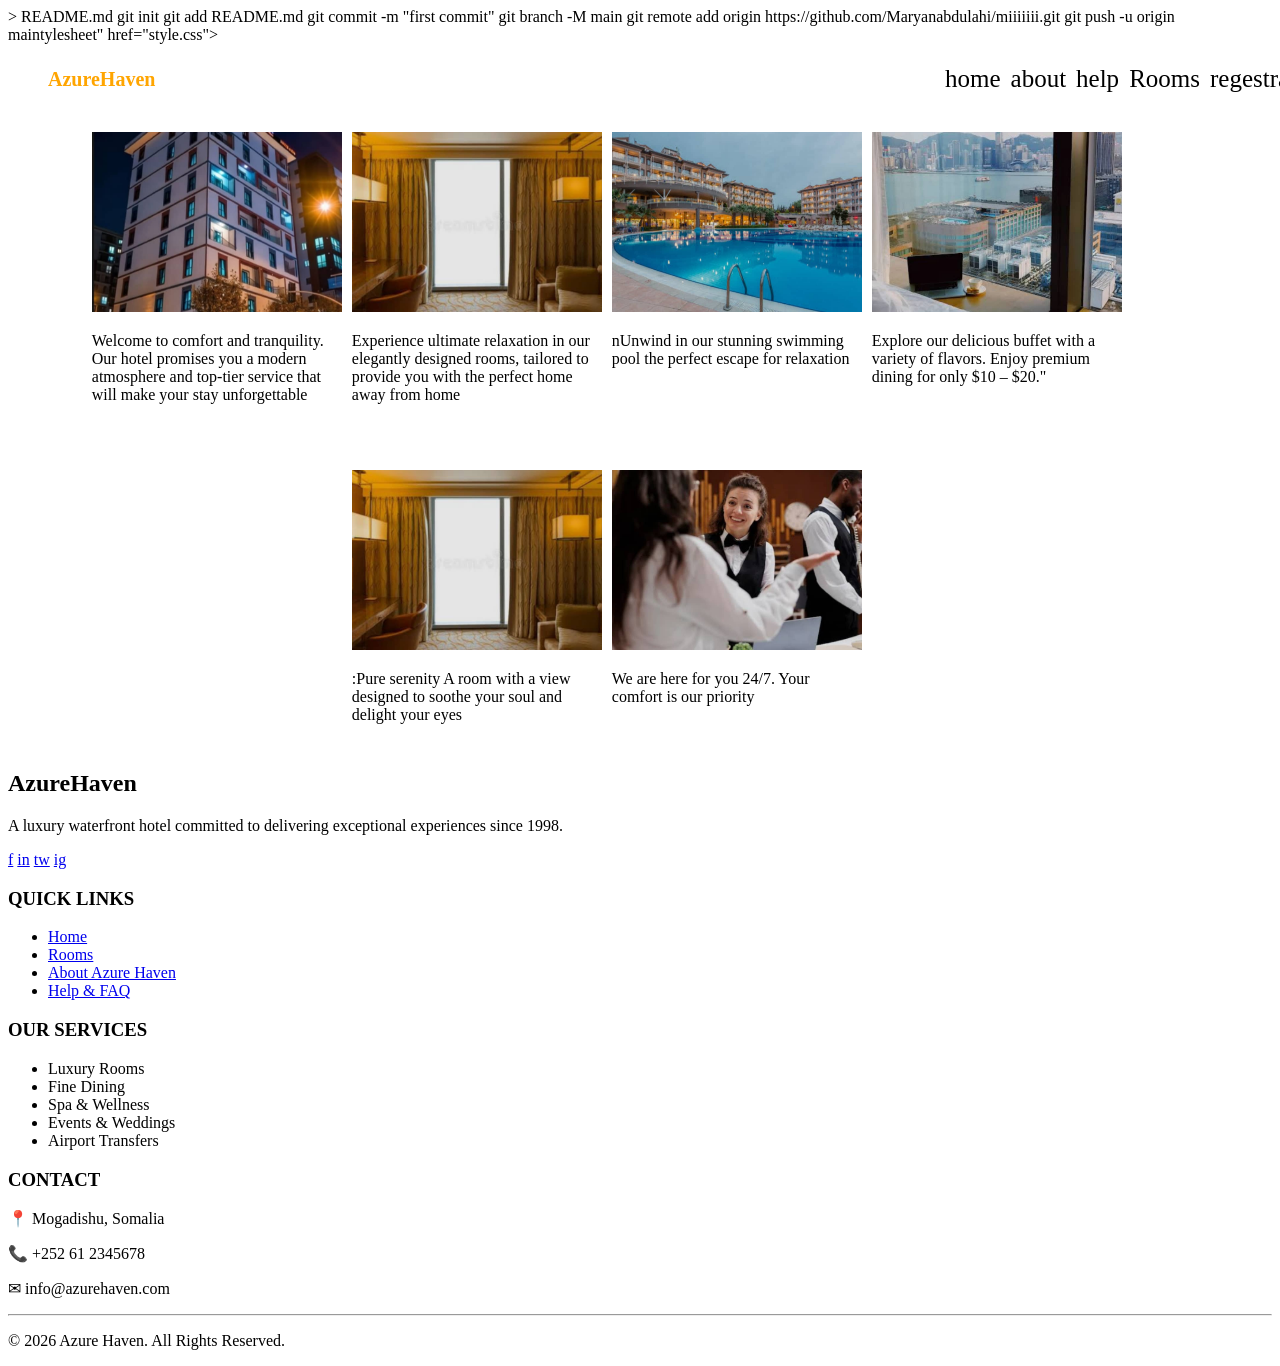
<file: about.html>
<!DOCTYPE html>
<html lang="en">
<head>
    <meta charset="UTF-8">
    <meta name="viewport" content="width=, initial-scale=1.0">
    <title>Document</title>
    <link rel="secho "# miiiiiii" >> README.md
git init
git add README.md
git commit -m "first commit"
git branch -M main
git remote add origin https://github.com/Maryanabdulahi/miiiiiii.git
git push -u origin maintylesheet" href="style.css">
</head>
<style>
main{
    display: flex;
    flex-wrap: wrap;
    gap: 10px;
    width: 90%;
    margin: 30px ;
    justify-content: center;
}

.gallery-item{
    margin-top: 40px;
    width: 250px;
}

.gallery-item img{
    width: 100%;
    height: 180px;
    object-fit: cover;
}
      nav{
        position: fixed;
        width: 100%;
        padding: 5px 40px;
        display: flex;
        justify-content: space-between;
        align-items: center;
      }
      .logo{
    color: orange;
    font-size: 20px;
    font-weight: bold;
}

nav ul{
    display: flex;
    list-style: none;
    gap: 10px;
}

nav ul li a{
    color: black;
    text-decoration: none;
    font-size: 25px;
}

nav ul li a:hover{
    color: orange;
    border-bottom: 3px solid black;
}
</style>
<body>
     <nav>
    <div class="logo">AzureHaven</div>
    <ul>
      <li><a href="index.html">home</a></li>
      <li><a href="me.html">about</a></li>
      <li><a href="help.html">help</a></li>
      <li><a href="about.html">Rooms</a></li>
      <li><a href="form.html">regestration</a></li>
    </ul>
   </nav> <br><br>
    <main>
    <div class="gallery-item">
    <img src="1.jpeg" alt="modern hotel building" >
    <p>Welcome to comfort and tranquility. Our hotel promises you a modern  atmosphere and top-tier service that will make your stay unforgettable</p>
    </div>
    <div class="gallery-item">
    <img src="3.jpeg" alt="comfortable hotel room interior" >
    <p>Experience ultimate relaxation in our elegantly designed rooms, tailored to provide you with the perfect home away from home</p>
    </div>
    <div class="gallery-item">
    <img src="2.jpeg" alt="stunning swimming pool at the hotel" >
    <p>nUnwind in our stunning swimming pool the perfect escape for relaxation</p>
    </div>
    <div class="gallery-item">
    <img src="4.jpeg" alt="Gourmet buffet selection" >
    <p>Explore our delicious buffet with a variety of flavors.  Enjoy premium dining for only $10 – $20."</p>
    </div>
    <div class="gallery-item">
    <img src="3.jpeg" alt="Relaxing room with a city view from" >
    <p>:Pure serenity A room with a view designed to soothe your soul and delight your eyes</p>
    </div>
    <div class="gallery-item"><img src="5.jpeg" alt="friendly customer service desk" >
    <p>We are here for you 24/7. Your comfort is our priority</p>
    </div> 

</main>
<footer>
    <div class="footer-container">

        <!-- Column 1 -->
        <div class="footer-box">
            <h2>AzureHaven</h2>
            <p>
                A luxury waterfront hotel committed to
                delivering exceptional experiences since 1998.
            </p>

            <div class="social">
                <a href="#">f</a>
                <a href="#">in</a>
                <a href="#">tw</a>
                <a href="#">ig</a>
            </div>
        </div>

        <!-- Column 2 -->
        <div class="footer-box">
            <h3>QUICK LINKS</h3>
            <ul>
                <li><a href="#">Home</a></li>
                <li><a href="#">Rooms</a></li>
                <li><a href="#">About Azure Haven</a></li>
                <li><a href="#">Help & FAQ</a></li>
            </ul>
        </div>

        <!-- Column 3 -->
        <div class="footer-box">
            <h3>OUR SERVICES</h3>
            <ul>
                <li>Luxury Rooms</li>
                <li>Fine Dining</li>
                <li>Spa & Wellness</li>
                <li>Events & Weddings</li>
                <li>Airport Transfers</li>
            </ul>
        </div>

        <!-- Column 4 -->
        <div class="footer-box">
            <h3>CONTACT</h3>
            <p>📍 Mogadishu, Somalia</p>
            <p>📞 +252 61 2345678</p>
            <p>✉ info@azurehaven.com</p>
        </div>

    </div>

    <hr>

    <p class="copy">
        © 2026 Azure Haven. All Rights Reserved.
    </p>
</footer>
</body>
</html>
</file>
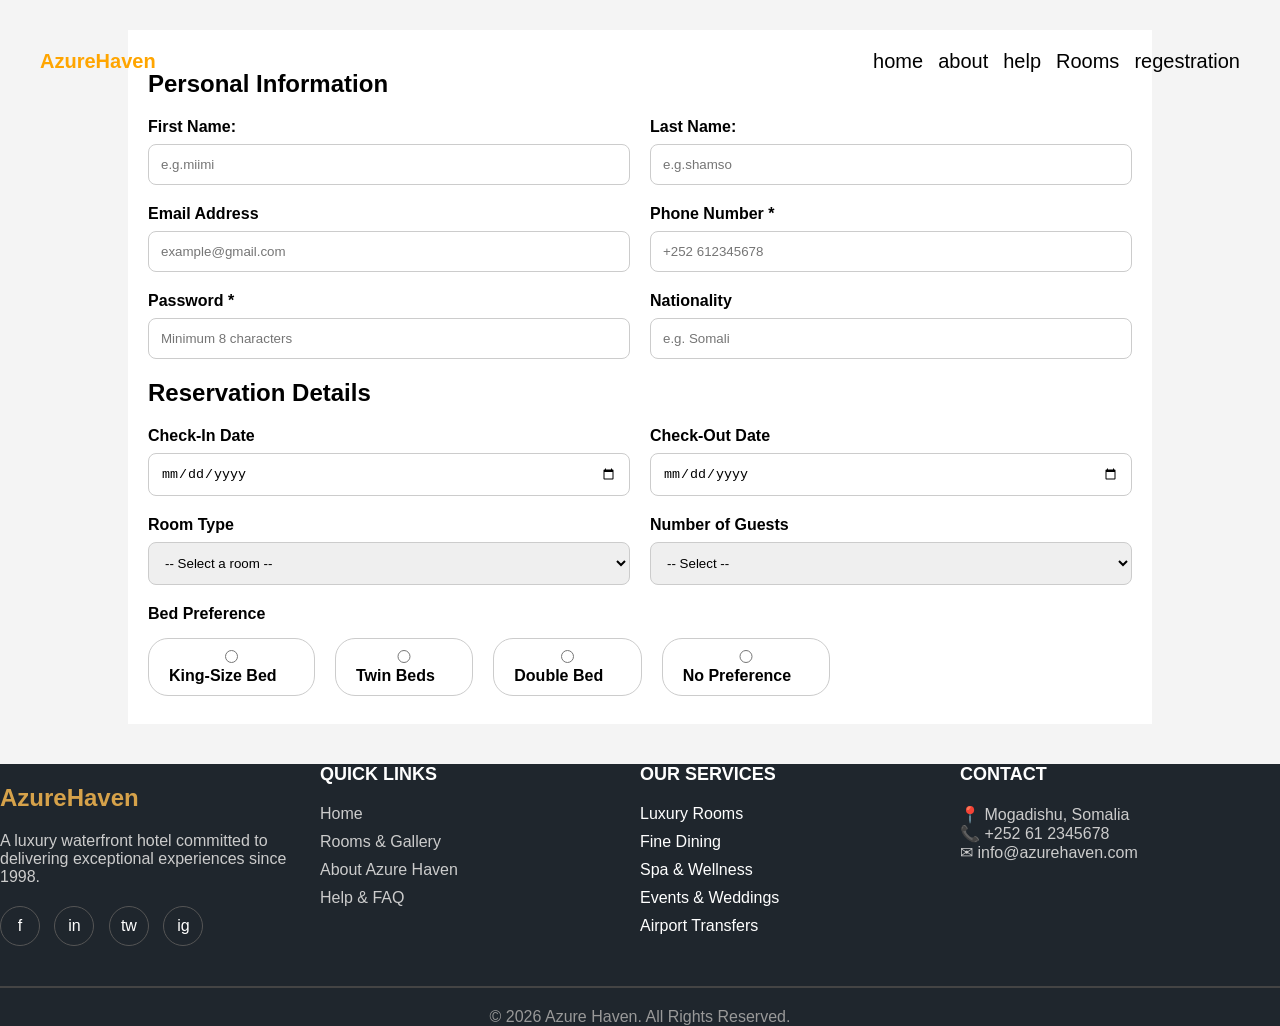
<file: form.html>
<!DOCTYPE html>
<html lang="en">
<head>
    <meta charset="UTF-8">
    <meta name="viewport" content="width=device-width, initial-scale=1.0">
    <title>Document</title>
    <link rel="stylesheet" href="style.css">
    <style>
             *{
        margin: 0;
        padding: 0;
        box-sizing: border-box;
      }
      nav{
        position: fixed;
        width: 100%;
        padding: 20px 40px;
        display: flex;
        justify-content: space-between;
        gap: 10px;
        align-items: center;
      }
      .logo{
    color: orange;
    font-size: 20px;
    font-weight: bold;
}

nav ul{
    display: flex;
    list-style: none;
    gap: 15px;
}

nav ul li a{
    color: black;
    text-decoration: none;
    font-size: 20px;
}

nav ul li a:hover{
    color: orange;
    border-bottom: 3px solid black;
}

body{
    font-family:Arial, sans-serif;
    background:#f4f4f4;
}

form{
    width:80%;
    margin:30px auto;
    background:white;
    padding:20px;
    margin-bottom: 40px;
}

h2{
    margin:20px 0;
}

.row{
    display:flex;
    gap:20px;
    margin-bottom:20px;
}

.row div{
    flex:1;
}

label{
    display:block;
    margin-bottom:8px;
    font-weight:bold;
}

input,
select{
    width:100%;
    padding:12px;
    border:1px solid #ccc;
    border-radius:8px;
}

.bed{
    display:flex;
    gap:20px;
    margin-top:15px;
}

.bed label{
    border:1px solid #ccc;
    padding:10px 20px;
    border-radius:20px;
}
    </style>
</head>
<body>

     <nav>
    <div class="logo">AzureHaven</div>
    <ul>
      <li><a href="index.html">home</a></li>
      <li><a href="me.html">about</a></li>
      <li><a href="help.html">help</a></li>
      <li><a href="about.html">Rooms</a></li>
      <li><a href="form.html">regestration</a></li>
    </ul>
   </nav>
<main>
<form>
  <h2>Personal Information</h2>
  <div class="row">
    <div>
      <label>First Name:</label>
      <input type="text" placeholder="e.g.miimi">
    </div>
    <div>
      <label>Last Name:</label>
      <input type="text" placeholder="e.g.shamso">
    </div>
  </div>
  <div class="row">
    <div>
      <label>Email Address </label>
      <input type="email" placeholder="example@gmail.com">
    </div>

    <div>
      <label>Phone Number *</label>
      <input type="tel" placeholder="+252 612345678">
    </div>
  </div>

  <div class="row">
    <div>
      <label>Password *</label>
      <input type="password" placeholder="Minimum 8 characters">
    </div>

    <div>
      <label>Nationality</label>
      <input type="text" placeholder="e.g. Somali">
    </div>
  </div>

  <h2>Reservation Details</h2>

  <div class="row">
    <div>
      <label>Check-In Date</label>
      <input type="date">
    </div>

    <div>
      <label>Check-Out Date</label>
      <input type="date">
    </div>
  </div>

  <div class="row">
    <div>
      <label>Room Type</label>
      <select>
        <option>-- Select a room --</option>
        <option>Single Room</option>
        <option>Double Room</option>
        <option>Suite</option>
      </select>
    </div>

    <div>
      <label>Number of Guests</label>
      <select>
        <option>-- Select --</option>
        <option>1 Guest</option>
        <option>2 Guests</option>
        <option>3 Guests</option>
        <option>4 Guests</option>
      </select>
    </div>
  </div>

  <label>Bed Preference</label>
  <div class="bed">
    <label><input type="radio" name="bed"> King-Size Bed</label>
    <label><input type="radio" name="bed"> Twin Beds</label>
    <label><input type="radio" name="bed"> Double Bed</label>
    <label><input type="radio" name="bed"> No Preference</label>
  </div>
</form>
</main>
<footer>
    <div class="footer-container">

        <!-- Column 1 -->
        <div class="footer-box">
            <h2>AzureHaven</h2>
            <p>
                A luxury waterfront hotel committed to
                delivering exceptional experiences since 1998.
            </p>

            <div class="social">
                <a href="#">f</a>
                <a href="#">in</a>
                <a href="#">tw</a>
                <a href="#">ig</a>
            </div>
        </div>

        <!-- Column 2 -->
        <div class="footer-box">
            <h3>QUICK LINKS</h3>
            <ul>
                <li><a href="#">Home</a></li>
                <li><a href="#">Rooms & Gallery</a></li>
                <li><a href="#">About Azure Haven</a></li>
                <li><a href="#">Help & FAQ</a></li>
            </ul>
        </div>

        <!-- Column 3 -->
        <div class="footer-box">
            <h3>OUR SERVICES</h3>
            <ul>
                <li>Luxury Rooms</li>
                <li>Fine Dining</li>
                <li>Spa & Wellness</li>
                <li>Events & Weddings</li>
                <li>Airport Transfers</li>
            </ul>
        </div>

        <!-- Column 4 -->
        <div class="footer-box">
            <h3>CONTACT</h3>
            <p>📍 Mogadishu, Somalia</p>
            <p>📞 +252 61 2345678</p>
            <p>✉ info@azurehaven.com</p>
        </div>

    </div>

    <hr>

    <p class="copy">
        © 2026 Azure Haven. All Rights Reserved.
    </p>
</footer>
</body>
</html>
</file>
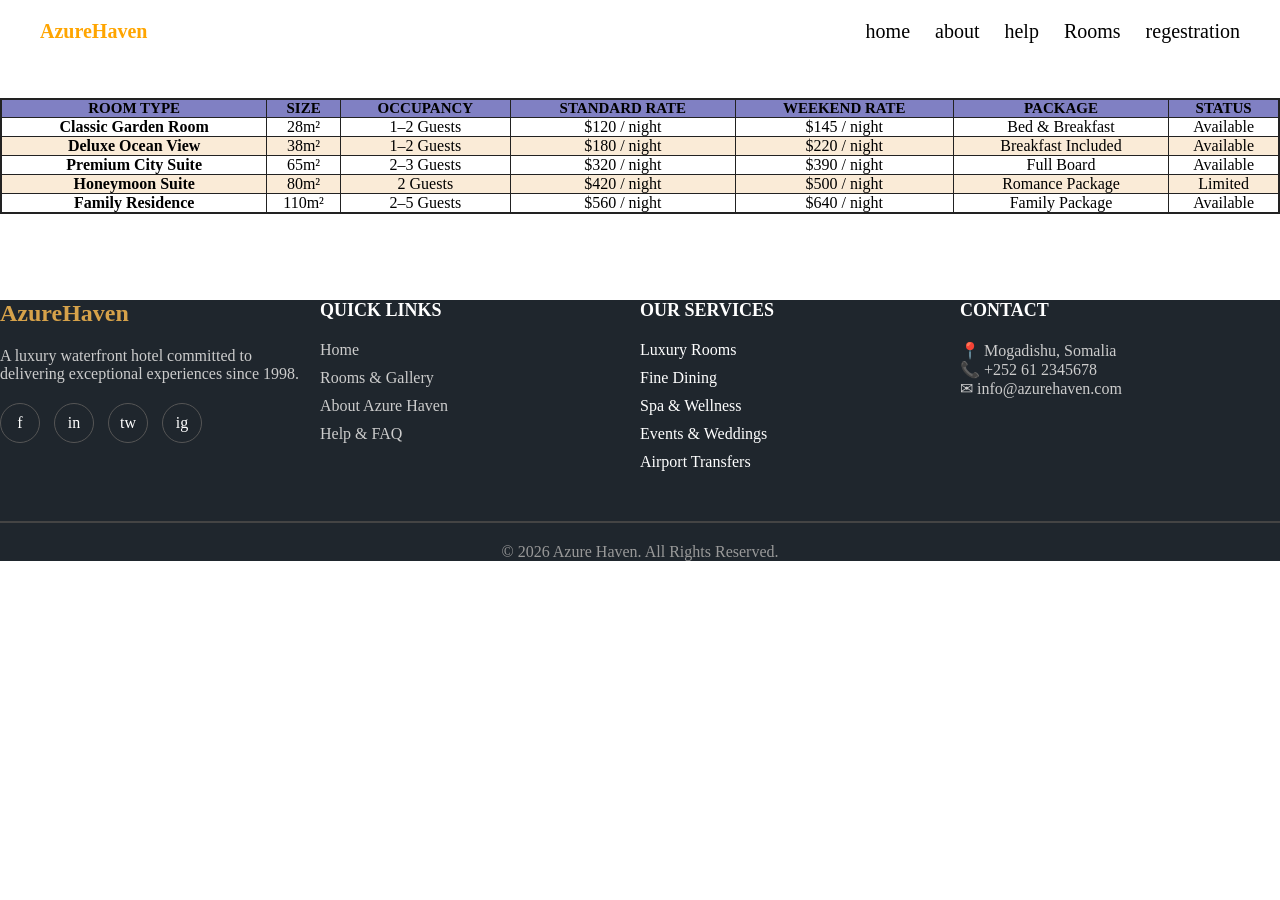
<file: help.html>
<!DOCTYPE html>
<html lang="en">
<head>
    <meta charset="UTF-8">
    <meta name="viewport" content="width=device-width, initial-scale=1.0">
    <title>Document</title>
    <link rel="stylesheet" href="style.css">
    <style>
          *{
        margin: 0;
        padding: 0;
        box-sizing: border-box;
      }
      nav{
        position: fixed;
        width: 100%;
        padding: 20px 40px;
        display: flex;
        justify-content: space-between;
        align-items: center;
        margin-bottom: 30px;
      }
      .logo{
    color: orange;
    font-size: 20px;
    font-weight: bold;
}

nav ul{
    display: flex;
    list-style: none;
    gap: 25px;
}

nav ul li a{
    color: black;
    text-decoration: none;
    font-size: 20px;
}

nav ul li a:hover{
    color: orange;
    border-bottom: 3px solid black;
}
    table{
        width:100%;
        border: 2px solid #222;
        margin-top: 80px;
        border-collapse: collapse;
    }
    tbody tr:nth-of-type(even){
        background-color: antiquewhite;
    }
    thead{
        background-color: rgb(128, 128, 195);
        text-align: center;
        font-size: 15px;
    }
    tbody{
        text-align: center;
    }
    </style>
</head>
<body>
     <nav>
    <div class="logo">AzureHaven</div>
    <ul>
      <li><a href="index.html">home</a></li>
      <li><a href="me.html">about</a></li>
      <li><a href="help.html">help</a></li>
      <li><a href="about.html">Rooms</a></li>
      <li><a href="form.html">regestration</a></li>
    </ul>
   </nav>
<br>
  <main>
    <table border="">
        <thead>
            <tr>
                <th>ROOM TYPE</th>
                <th>SIZE</th>
                <th>OCCUPANCY</th>
                <th>STANDARD RATE</th>
                <th>WEEKEND RATE</th>
                <th>PACKAGE</th>
                <th>STATUS</th>
            </tr>
        </thead>
        <tbody>
        <tr>
             <th >Classic Garden Room</th>
                <td>28m²</td>
                <td>1–2 Guests</td>
                <td>$120 / night</td>
                <td>$145 / night</td>
                <td>Bed &amp; Breakfast</td>
                <td> Available</td>
            </tr>
        <tr>
                <th>Deluxe Ocean View</th>
                <td>38m²</td>
                <td>1–2 Guests</td>
                <td>$180 / night</td>
                <td>$220 / night</td>
                <td>Breakfast Included</td>
                <td> Available</td>
              </tr>
         <tr>
                <th>Premium City Suite</th>
                <td>65m²</td>
                <td>2–3 Guests</td>
                <td>$320 / night</td>
                <td>$390 / night</td>
                <td>Full Board</td>
                <td> Available</td>
              </tr>
         <tr>
                <th>Honeymoon Suite</th>
                <td>80m²</td>
                <td>2 Guests</td>
                <td>$420 / night</td>
                <td>$500 / night</td>
                <td>Romance Package</td>
                <td>Limited</td>
              </tr>
        <tr>
                <th>Family Residence</th>
                <td>110m²</td>
                <td>2–5 Guests</td>
                <td>$560 / night</td>
                <td>$640 / night</td>
                <td>Family Package</td>
                <td> Available</td>
              </tr>
        </tbody>
    </table>
  </main>
<br><br>
<footer style="margin-top: 50px;">
    <div class="footer-container">

        <!-- Column 1 -->
        <div class="footer-box">
            <h2>AzureHaven</h2>
            <p>
                A luxury waterfront hotel committed to
                delivering exceptional experiences since 1998.
            </p>

            <div class="social">
                <a href="#">f</a>
                <a href="#">in</a>
                <a href="#">tw</a>
                <a href="#">ig</a>
            </div>
        </div>

        <!-- Column 2 -->
        <div class="footer-box">
            <h3>QUICK LINKS</h3>
            <ul>
                <li><a href="#">Home</a></li>
                <li><a href="#">Rooms & Gallery</a></li>
                <li><a href="#">About Azure Haven</a></li>
                <li><a href="#">Help & FAQ</a></li>
            </ul>
        </div>

        <!-- Column 3 -->
        <div class="footer-box">
            <h3>OUR SERVICES</h3>
            <ul>
                <li>Luxury Rooms</li>
                <li>Fine Dining</li>
                <li>Spa & Wellness</li>
                <li>Events & Weddings</li>
                <li>Airport Transfers</li>
            </ul>
        </div>

        <!-- Column 4 -->
        <div class="footer-box">
            <h3>CONTACT</h3>
            <p>📍 Mogadishu, Somalia</p>
            <p>📞 +252 61 2345678</p>
            <p>✉ info@azurehaven.com</p>
        </div>

    </div>

    <hr>

    <p class="copy">
        © 2026 Azure Haven. All Rights Reserved.
    </p>
</footer>
</body>
</html>
</file>
<file: style.css>
/* HERO */
body{
  flex-wrap: wrap;

}
.hero{
    height:100vh;
    background:url("https://images.unsplash.com/photo-1445019980597-93fa8acb246c?w=1600&q=80");
    background-size:cover;
    background-position:center;
    display:flex;
    justify-content:center;
    align-items:center;
    text-align:center;
    color:black;
    font-weight: bold;
}

.hero-content{
    width:70%;
}

.hero h1{
    margin:20px 0;
}

.hero p{
    margin:20px 0;
    font-size: 22px;
}

/* ABOUT */
.about-strip{
    padding:50px 0;
}

.container{
    display:flex;
    gap:30px;
    align-items:center;
}

.about-text,
.about-image{
    width:50%;
}

.about-image img{
    width:100%;
    height:400px;
    object-fit:cover;
}

.stats-row{
    display:flex;
    gap:50px;
    margin-top:20px;
}

.stat-item h3{
    color:burlywood;
}




footer{
    background:#1f262d;
    color:white;
}

.footer-container{
    display:flex;
    justify-content:space-between;
    flex-wrap:wrap;
}

.footer-box{
    flex:1;
}

.footer-box h2{
    color:#d6a24a;
    margin-bottom:20px;
}

.footer-box h3{
    margin-bottom:20px;
    font-size:18px;
}

.footer-box p{
    color:#ccc;
}

.footer-box ul{
    list-style:none;
    padding:0;
}

.footer-box ul li{
    margin:10px 0;
}

.footer-box ul li a{
    color:#ccc;
    text-decoration:none;
}

.footer-box ul li a:hover{
    color:#d6a24a;
}

.social{
    margin-top:20px;
}

.social a{
    display:inline-flex;
    width:40px;
    height:40px;
    border:1px solid #555;
    border-radius:50%;
    justify-content:center;
    align-items:center;
    text-decoration:none;
    color:white;
    margin-right:10px;
}

.social a:hover{
    background:#d6a24a;
}

hr{
    margin:40px 0 20px;
    border:1px solid #444;
}

.copy{
    text-align:center;
    color:#999;
}
</file>
